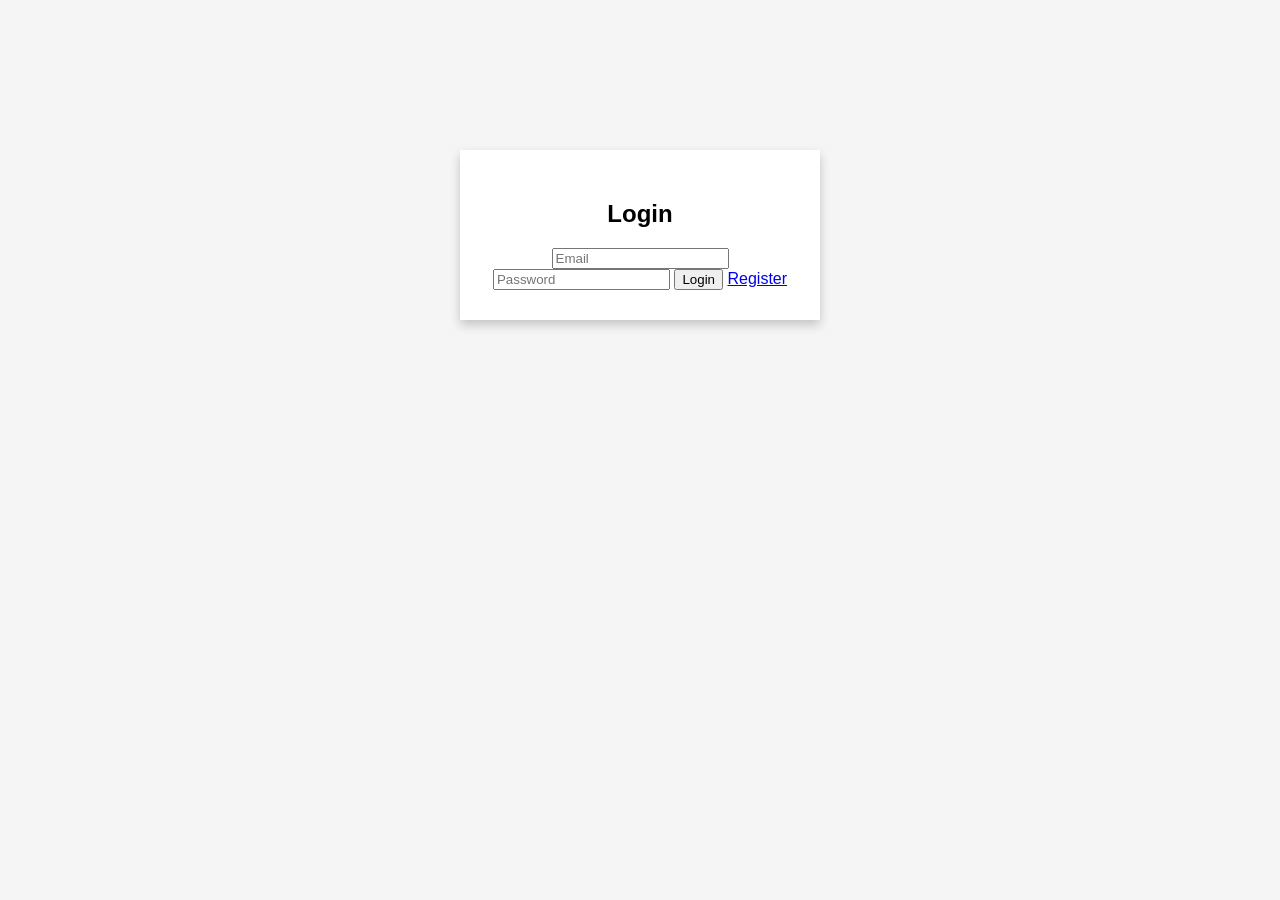
<file: frontend/index.html>
<!DOCTYPE html>
<html>
<head>
<title>Login</title>
<link rel="stylesheet" href="styles.css">
</head>

<body>

<div class="login-box">

<h2>Login</h2>

<input id="email" placeholder="Email">
<input id="password" type="password" placeholder="Password">

<button onclick="login()">Login</button>

<a href="register.html">Register</a>

</div>

<script src="script.js"></script>

</body>
</html>
</file>
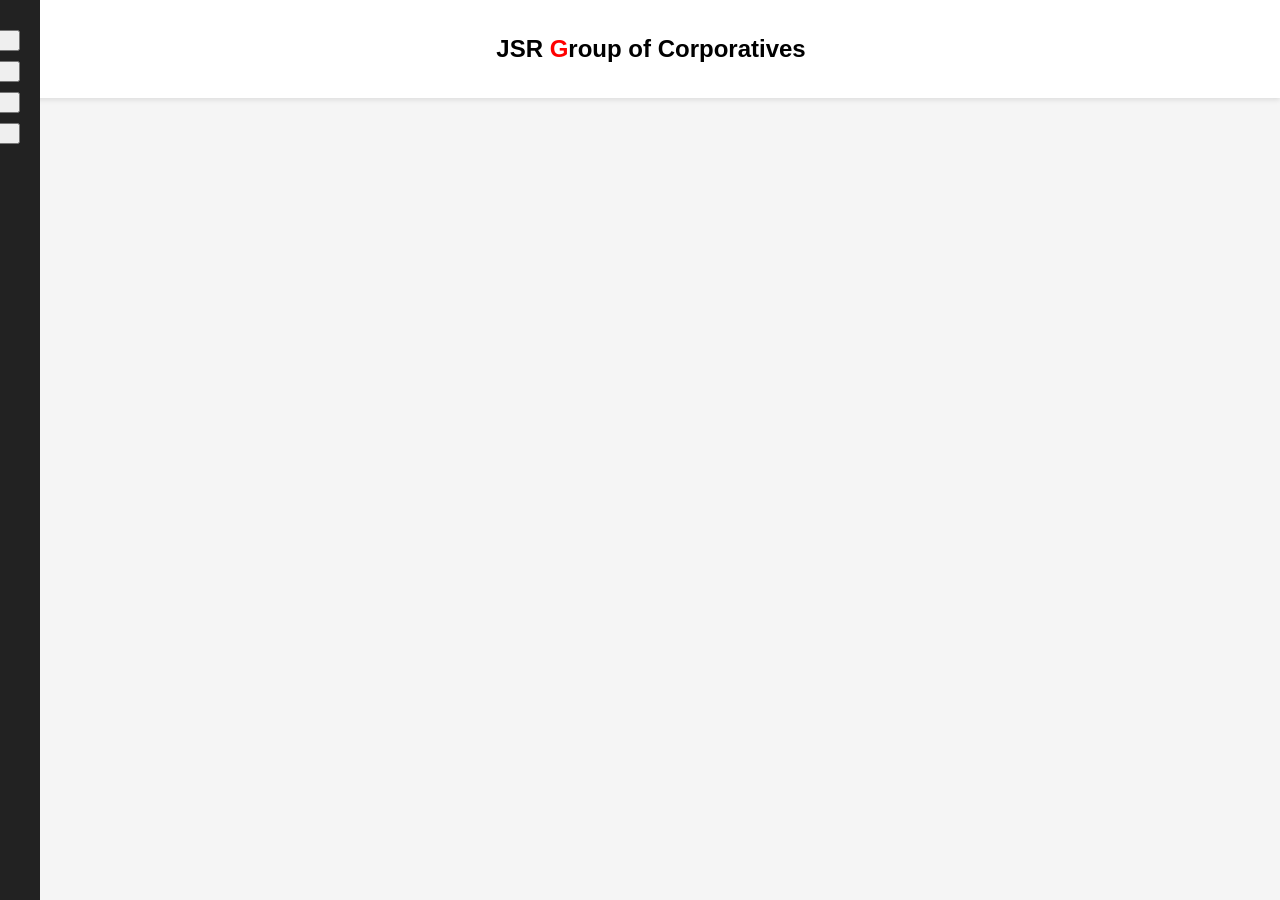
<file: frontend/dashboard.html>
<!DOCTYPE html>
<html>
<head>

<title>Dashboard</title>

<link rel="stylesheet" href="styles.css">

</head>

<body>

<div class="topbar">

<div class="menu" onclick="toggleMenu()">☰</div>

<h2>
JSR 
<span class="red">G</span>roup of Corporatives
</h2>

<div id="username"></div>

</div>

<div id="sidebar" class="sidebar">

<button onclick="showTodo()">To-Do List</button>
<button onclick="showCalendar()">Calendar</button>
<button onclick="showSettings()">Settings</button>
<button onclick="logout()">Logout</button>

</div>

<div id="content"></div>

<script src="script.js"></script>

</body>
</html>
</file>
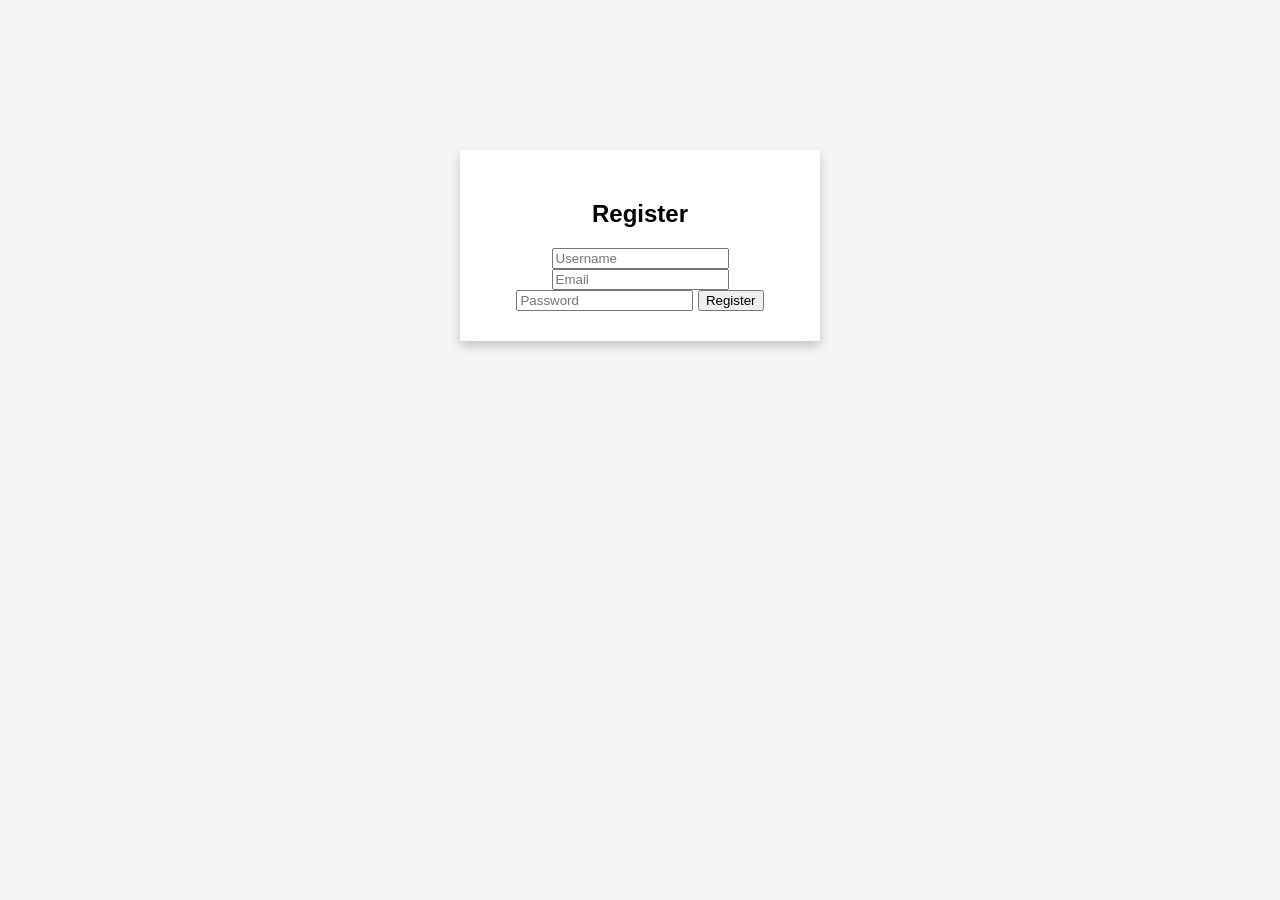
<file: frontend/register.html>
<!DOCTYPE html>
<html>
<head>

<title>Register</title>
<link rel="stylesheet" href="styles.css">

</head>

<body>

<div class="login-box">

<h2>Register</h2>

<input id="username" placeholder="Username">
<input id="email" placeholder="Email">
<input id="password" type="password" placeholder="Password">

<button onclick="register()">Register</button>

</div>

<script src="script.js"></script>

</body>
</html>
</file>
<file: frontend/styles.css>
body{
font-family:Arial;
margin:0;
background:#f5f5f5;
}

.topbar{

display:flex;
justify-content:space-between;
align-items:center;

background:white;

padding:15px;

box-shadow:0 2px 5px rgba(0,0,0,0.1);

}

.red{
color:red;
}

.menu{
font-size:24px;
cursor:pointer;
}

.sidebar{

position:fixed;

left:-200px;

top:0;

width:200px;

height:100%;

background:#222;

color:white;

padding:20px;

transition:0.3s;

}

.sidebar button{

display:block;

margin:10px 0;

width:100%;

}

.login-box{

width:300px;

margin:150px auto;

background:white;

padding:30px;

text-align:center;

box-shadow:0 5px 10px rgba(0,0,0,0.2);

}
</file>
